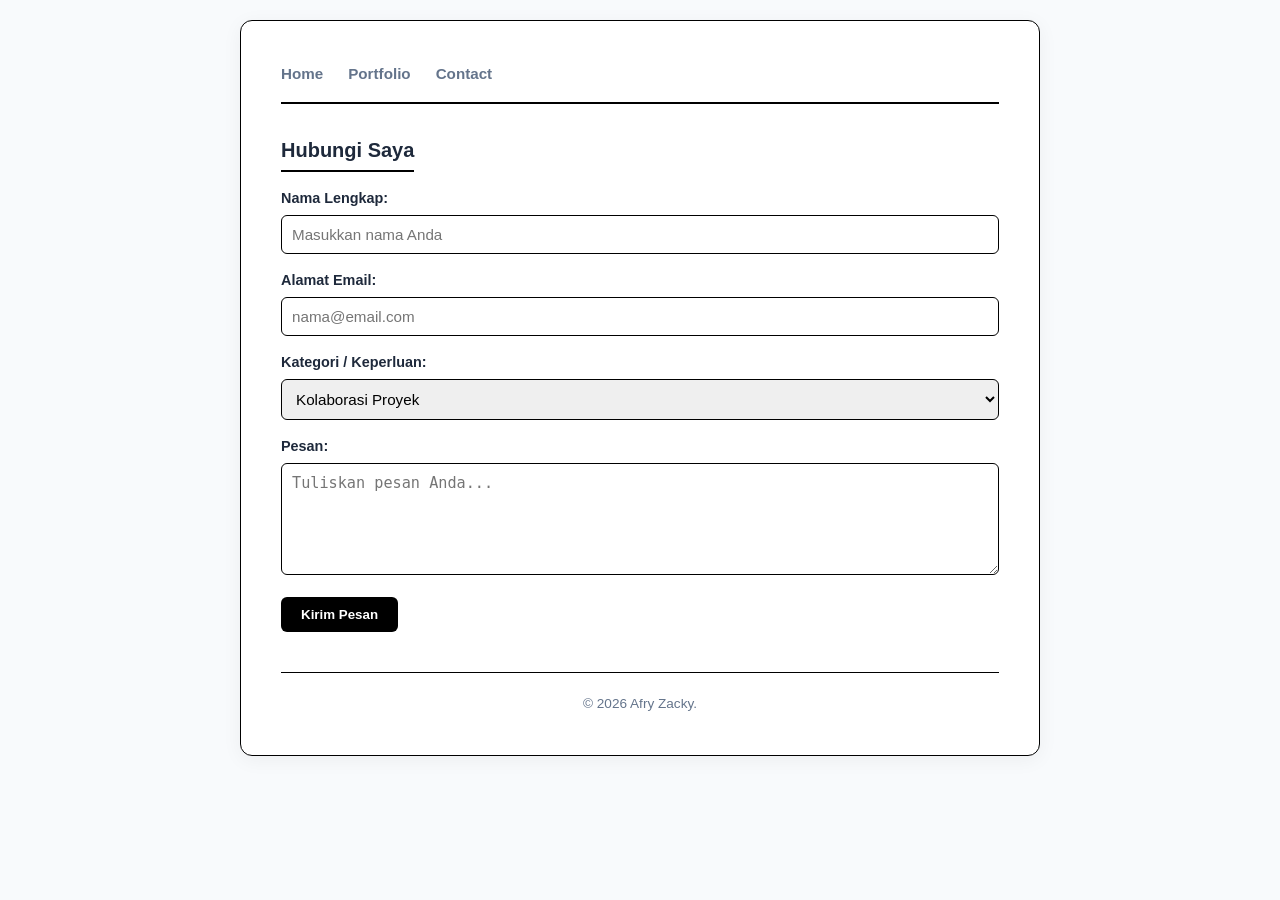
<file: contact.html>
<!DOCTYPE html>
<html lang="id">
<head>
    <meta charset="UTF-8">
    <meta name="viewport" content="width=device-width, initial-scale=1.0">
    <title>Portofolio - Kontak</title>
    <link rel="stylesheet" href="style.css">
</head>
<body>

    <div class="container">
        <header>
            <nav>
                <ul>
                    <li><a href="index.html">Home</a></li>
                    <li><a href="portfolio.html">Portfolio</a></li>
                    <li><a href="contact.html">Contact</a></li>
                </ul>
            </nav>
        </header>

        <main>
            <section>
                <h2 class="section-title">Hubungi Saya</h2>
                
                <form action="#" method="POST">
                    <div class="form-group">
                        <label for="nama">Nama Lengkap:</label>
                        <input type="text" id="nama" name="nama" placeholder="Masukkan nama Anda" required>
                    </div>

                    <div class="form-group">
                        <label for="email">Alamat Email:</label>
                        <input type="email" id="email" name="email" placeholder="nama@email.com" required>
                    </div>

                    <div class="form-group">
                        <label for="kategori">Kategori / Keperluan:</label>
                        <select id="kategori" name="kategori">
                            <option value="kolaborasi">Kolaborasi Proyek</option>
                            <option value="umum">Pertanyaan Umum</option>
                        </select>
                    </div>

                    <div class="form-group">
                        <label for="pesan">Pesan:</label>
                        <textarea id="pesan" name="pesan" rows="5" placeholder="Tuliskan pesan Anda..." required></textarea>
                    </div>

                    <button type="submit">Kirim Pesan</button>
                </form>
            </section>
        </main>

        <footer>
            <p>&copy; 2026 Afry Zacky.</p>
        </footer>
    </div>

</body>
</html>
</file>
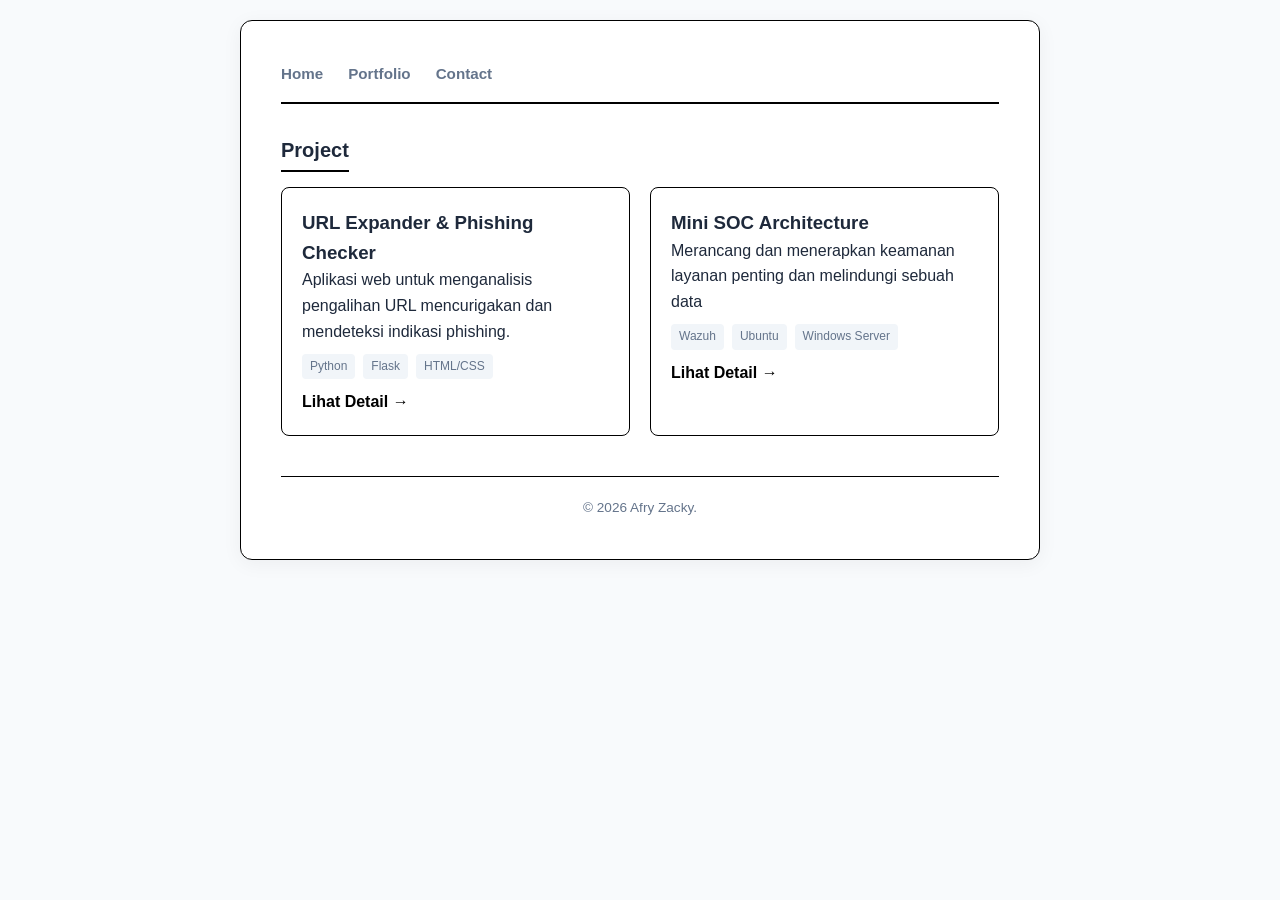
<file: portfolio.html>
<!DOCTYPE html>
<html lang="id">
<head>
    <meta charset="UTF-8">
    <meta name="viewport" content="width=device-width, initial-scale=1.0">
    <title>Project</title>
    <link rel="stylesheet" href="style.css">
</head>
<body>

    <div class="container">
        <header>
            <nav>
                <ul>
                    <li><a href="index.html">Home</a></li>
                    <li><a href="portfolio.html">Portfolio</a></li>
                    <li><a href="contact.html">Contact</a></li>
                </ul>
            </nav>
        </header>

        <main>
            <section>
                <h2 class="section-title">Project</h2>
                
                <!-- PROJECT GRID -->
                <div class="project-grid">

                    <!-- Kartu 1 -->
                    <article class="project-card">
                        <h3>URL Expander & Phishing Checker</h3>
                        <p>Aplikasi web untuk menganalisis pengalihan URL mencurigakan dan mendeteksi indikasi phishing.</p>
                        <div class="tech-badges">
                            <span>Python</span>
                            <span>Flask</span>
                            <span>HTML/CSS</span>
                        </div>
                        <p style="margin-top: 10px;"><a href="#" target="_blank" style="color: var(--primary-color); text-decoration: none; font-weight: 600;">Lihat Detail &rarr;</a></p>
                    </article>

                    <!-- Kartu 2 -->
                    <article class="project-card">
                        <h3>Mini SOC Architecture</h3>
                        <p>Merancang dan menerapkan keamanan layanan penting dan melindungi sebuah data</p>
                        <div class="tech-badges">
                            <span>Wazuh</span>
                            <span>Ubuntu</span>
                            <span>Windows Server</span>
                        </div>
                        <p style="margin-top: 10px;"><a href="#" target="_blank" style="color: var(--primary-color); text-decoration: none; font-weight: 600;">Lihat Detail &rarr;</a></p>
                    </article>

                </div>
            </section>
        </main>

        <footer>
            <p>&copy; 2026 Afry Zacky.</p>
        </footer>
    </div>

</body>
</html>
</file>
<file: style.css>
/* --- 1. RESET & VARIABLE --- */
* {
    margin: 0;
    padding: 0;
    box-sizing: border-box;
}

:root {
    --primary-color: #000000;
    --text-dark: #1e293b;
    --text-muted: #64748b;
    --bg-light: #f8fafc;
    --card-bg: #ffffff;
    --border-color: #000000;
}

body {
    font-family: 'Play', sans-serif;
    font-weight: 400;
    font-style: normal;
    line-height: 1.6;
    color: var(--text-dark);
    background-color: var(--bg-light);
    padding: 20px;
}

/* --- 2. CONTAINER UTAMA --- */
.container {
    max-width: 800px;
    margin: 0 auto;
    background: var(--card-bg);
    padding: 40px;
    border-radius: 12px;
    box-shadow: 0 4px 20px rgba(0, 0, 0, 0.05);
    border: 1px solid var(--border-color);
}

/* --- 3. NAVIGASI MINIMALIS --- */
header {
    border-bottom: 2px solid var(--border-color);
    padding-bottom: 15px;
    margin-bottom: 30px;
}

nav ul {
    list-style: none;
    display: flex;
    gap: 25px;
}

nav a {
    color: var(--text-muted);
    text-decoration: none;
    font-weight: 600;
    font-size: 0.95rem;
    transition: color 0.2s;
}

nav a:hover {
    color: var(--primary-color);
}

/* --- 4. HERO SECTION (STYLE CV) --- */
#hero {
    display: flex;
    align-items: center;
    gap: 30px;
    margin-bottom: 35px;
}

.profile-img {
    width: 120px;
    height: 120px;
    border-radius: 50%; /* Membuat foto jadi bundar */
    object-fit: cover;
    border: 3px solid var(--primary-color);
}

.hero-text h1 {
    font-size: 1.8rem;
    color: var(--text-dark);
}

.hero-text .title {
    font-size: 1.1rem;
    color: var(--primary-color);
    font-weight: 600;
}

.hero-text .location {
    font-size: 0.9rem;
    color: var(--text-muted);
    margin-bottom: 10px;
}

/* --- 5. SECTION & DIVIDER --- */
section {
    margin-bottom: 30px;
}

h2.section-title {
    font-size: 1.25rem;
    color: var(--text-dark);
    border-bottom: 2px solid var(--primary-color);
    display: inline-block;
    padding-bottom: 4px;
    margin-bottom: 15px;
}

/* --- 6. SKILLS BADGES --- */
.skills-list {
    display: flex;
    flex-wrap: wrap;
    gap: 10px;
    list-style: none;
}

.skills-list li {
    background-color: #ffffff;
    color: var(--primary-color);
    padding: 6px 14px;
    border-radius: 20px;
    font-size: 0.85rem;
    font-weight: 600;
    border: 1px solid #000000;
}

/* --- 7. PORTFOLIO GRID & CARD --- */
.project-grid {
    display: grid;
    grid-template-columns: repeat(auto-fit, minmax(280px, 1fr));
    gap: 20px;
}

.project-card {
    border: 1px solid var(--border-color);
    padding: 20px;
    border-radius: 8px;
    background-color: #fff;
    transition: transform 0.2s, box-shadow 0.2s;
}

.project-card:hover {
    transform: translateY(-3px);
    box-shadow: 0 6px 15px rgba(0,0,0,0.08);
}

.tech-badges {
    display: flex;
    gap: 8px;
    margin: 10px 0;
}

.tech-badges span {
    font-size: 0.75rem;
    background: #f1f5f9;
    padding: 3px 8px;
    border-radius: 4px;
    color: var(--text-muted);
}

/* --- 8. FORM STYLING --- */
.form-group {
    margin-bottom: 15px;
}

.form-group label {
    display: block;
    font-size: 0.9rem;
    font-weight: 600;
    margin-bottom: 5px;
}

.form-group input,
.form-group select,
.form-group textarea {
    width: 100%;
    padding: 10px;
    border: 1px solid var(--border-color);
    border-radius: 6px;
    font-size: 0.95rem;
}

button[type="submit"] {
    background-color: var(--primary-color);
    color: white;
    border: none;
    padding: 10px 20px;
    border-radius: 6px;
    font-weight: 600;
    cursor: pointer;
}

button[type="submit"]:hover {
    background-color: #1d4ed8;
}

/* --- 9. FOOTER --- */
footer {
    text-align: center;
    margin-top: 40px;
    padding-top: 20px;
    border-top: 1px solid var(--border-color);
    color: var(--text-muted);
    font-size: 0.85rem;
}
</file>
